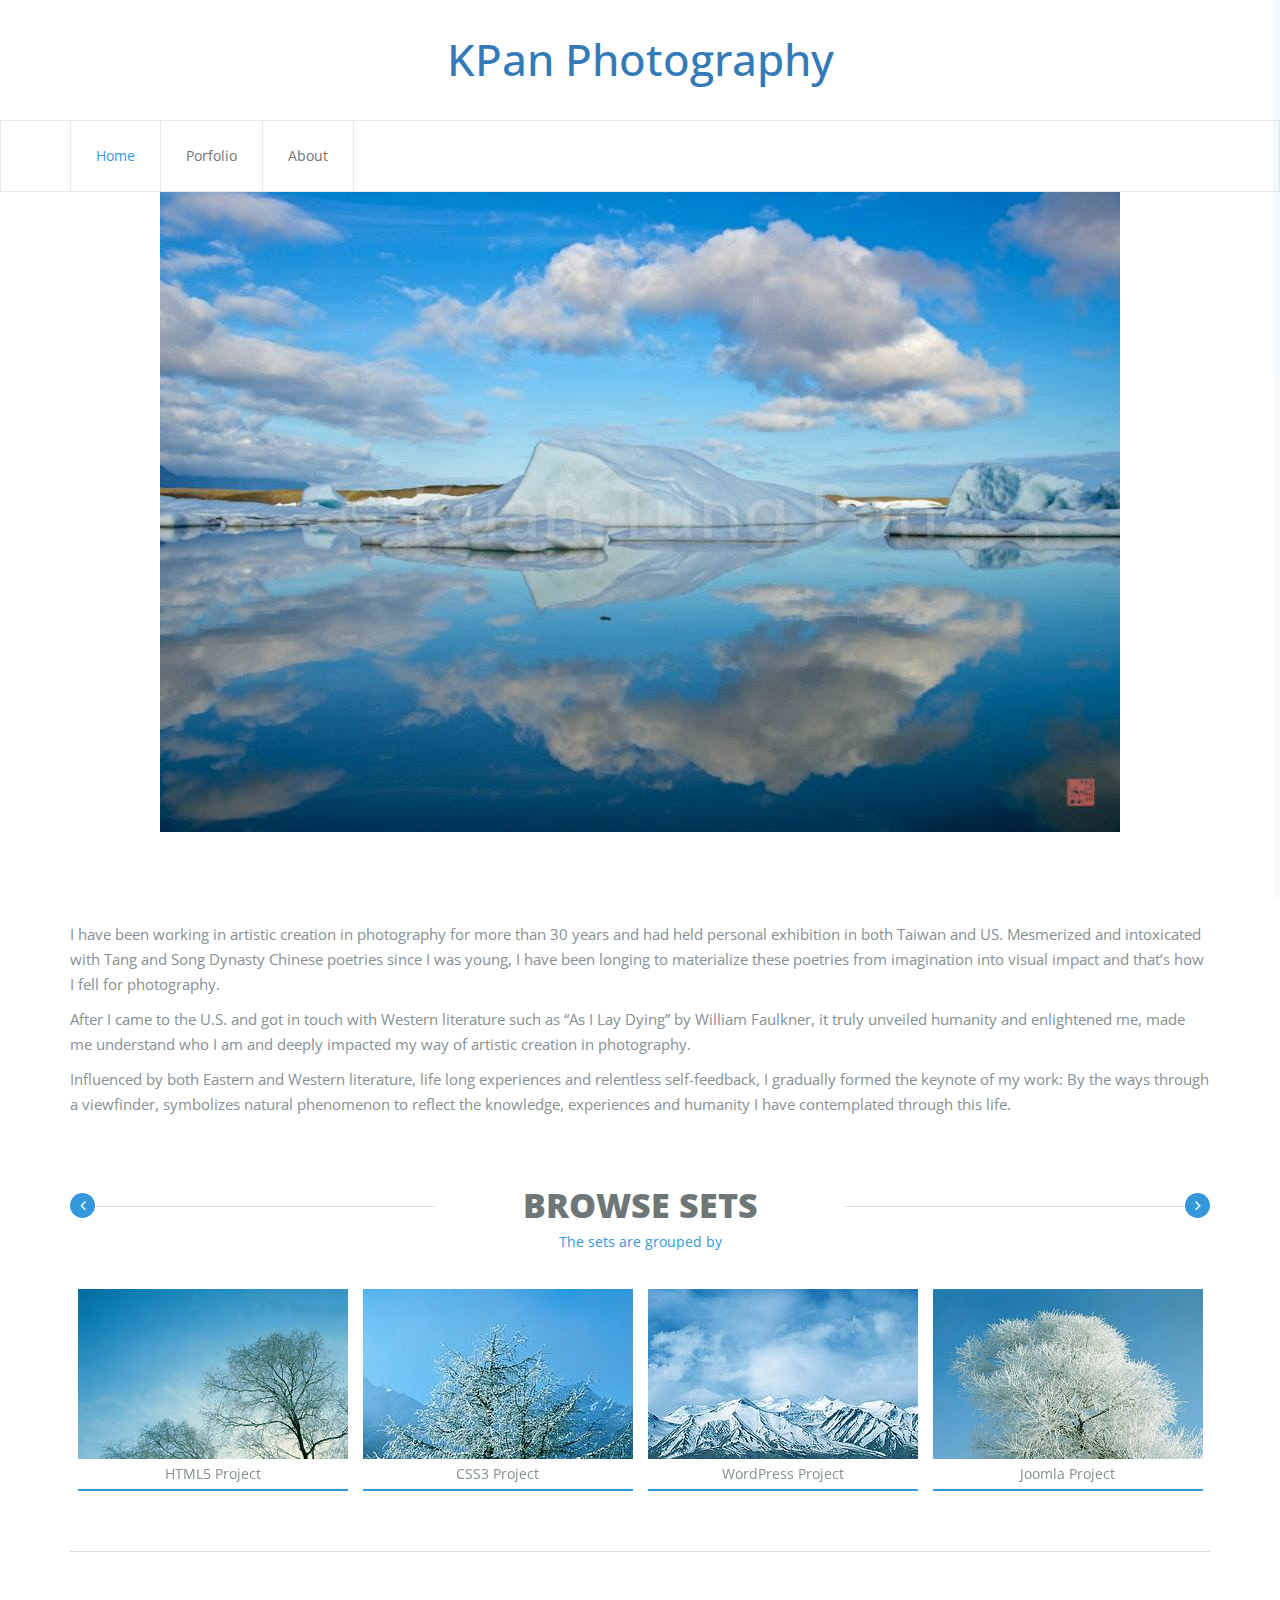
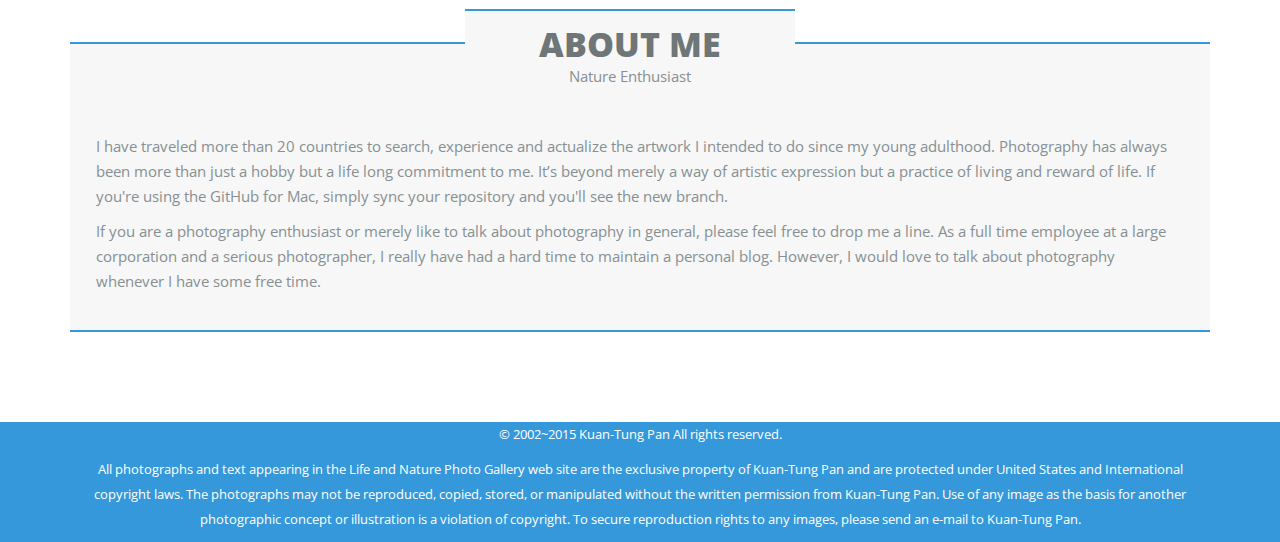
<file: index.html>
<!doctype html>
<html lang="en">
<head>
  <meta charset="UTF-8">
  <title>KPAN Photography</title>

  <meta name="description" content="Kuan Pan Photography" >

  <meta name="author" content="Shashank Bharadwaj">

  <meta http-equiv="X-UA-Compatible" content="IE=edge">

  <!-- Mobile Specific Meta -->
  <meta name="viewport" content="width=device-width, initial-scale=1">
  <!--[if IE]><meta http-equiv='X-UA-Compatible' content='IE=edge,chrome=1'><![endif]-->

  <!-- Bootstrap  -->
  <link href="assets/css/bootstrap.min.css" rel="stylesheet">

  <!-- icon fonts font Awesome -->
  <link href="assets/css/font-awesome.min.css" rel="stylesheet">

  <!-- Import Magnific Pop Up Styles -->
  <link rel="stylesheet" href="assets/css/magnific-popup.css">

  <!-- Import Custom Styles -->
  <link href="assets/css/style.css" rel="stylesheet">

  <!-- Import Animate Styles -->
  <link href="assets/css/animate.min.css" rel="stylesheet">

  <!-- Import owl.carousel Styles -->
  <link href="assets/css/owl.carousel.css" rel="stylesheet">

  <!-- Import Custom Responsive Styles -->
  <link href="assets/css/responsive.css" rel="stylesheet">

</head>

<body class="header-fixed-top">

  <div id="page-top" class="page-top"></div><!-- /.page-top -->


  <section id="site-banner" class="site-banner text-center">
   <div class="container">
    <div class="site-logo">
     <a href="#page-top"><h1>KPan Photography</h1></a>
   </div><!-- /.site-logo -->
 </div><!-- /.container -->
</section><!-- /#site-banner -->


<header id="main-menu" class="main-menu">
 <div class="container">
  <div class="row">
   <div class="col-sm-7">
    <div class="navbar-header">
     <button type="button" class="navbar-toggle collapsed" data-toggle="collapse" data-target="#menu">
      <i class="fa fa-bars"></i>
    </button>
    <div class="menu-logo">
      <a href="#page-top"><h3>KPan Photography</h3></a>
    </div><!-- /.menu-logo -->
  </div>
  <nav id="menu" class="menu collapse navbar-collapse">
   <ul id="headernavigation" class="menu-list nav navbar-nav">
    <li class="active"><a href="#page-top">Home</a></li>
    <li><a href="#portfolio">Porfolio</a></li>
    <li><a href="#about">About</a></li>
  </ul><!-- /.menu-list -->
</nav><!-- /.menu-list -->
</div>

</div><!-- /.row -->
</div><!-- /.container -->
</header><!-- /#main-menu -->



<section id="main-slider" class="main-slider carousel slide" data-ride="carousel">

 <!-- Wrapper for slides -->
 <div class="carousel-inner" role="listbox">
  <div class="item item-1 active">
    <img src="images/center/1.jpg" alt="First">
  </div>

  <div class="item item-2">
   <img src="images/center/2.jpg" alt="Second">
 </div>
</div>

<!-- Controls -->
<a class="left carousel-control" href="#main-slider" role="button" data-slide="prev">
  <i class="fa fa-angle-left"></i>
</a>
<a class="right carousel-control" href="#main-slider" role="button" data-slide="next">
  <i class="fa fa-angle-right"></i>
</a>

</section><!-- /#main-slider -->


<section id="info" class="info">
  <div class="container">
    <div class="info-area">
      <div class="info-content">
        <p>
          I have been working in artistic creation in photography for more than 30 years and had held personal exhibition in both Taiwan and US. Mesmerized and intoxicated with Tang and Song Dynasty Chinese poetries since I was young, I have been longing to materialize these poetries from imagination into visual impact and that’s how I fell for photography.
        </p>
        <p>
          After I came to the U.S. and got in touch with Western literature such as “As I Lay Dying” by William Faulkner, it truly unveiled humanity and enlightened me, made me understand who I am and deeply impacted my way of artistic creation in photography.
        </p>
        <p>
          Influenced by both Eastern and Western literature, life long experiences and relentless self-feedback, I gradually formed the keynote of my work: By the ways through a viewfinder, symbolizes natural phenomenon to reflect the knowledge, experiences and humanity I have contemplated through this life.
        </p>
      </div>
    </div>
  </div>
</section>

<section id="portfolio" class="portfolio text-center">
 <div class="container">
  <div class="portfolio-area">
    <div class="portfolio-top">
      <h2 class="portfolio-title">Browse Sets</h2>
      <p class="title-description">The sets are grouped by </p>
      <div class="slide-nav-container">
        <a class="slide-nav left slide-left post-prev" data-slide="post-prev"><i class="fa fa-angle-left"></i></a>
        <a class="slide-nav right slide-right post-next" data-slide="post-next"><i class="fa fa-angle-right"></i></a>
      </div>
    </div><!-- /.portfolio-top -->

    <div id="portfolio-slider" class="portfolio-slider owl-carousel owl-theme">
      <div class="item">
        <div class="item-image">
          <img src="images/portfolio/1.jpg" alt="Portfolio Image">
        </div>
        <span class="item-title">HTML5 Project</span>
      </div>
      <div class="item">
        <div class="item-image">
          <img src="images/portfolio/2.jpg" alt="Portfolio Image">
        </div>
        <span class="item-title">CSS3 Project</span>
      </div>
      <div class="item">
        <div class="item-image">
          <img src="images/portfolio/3.jpg" alt="Portfolio Image">
        </div>
        <span class="item-title">WordPress Project</span>
      </div>
      <div class="item">
        <div class="item-image">
          <img src="images/portfolio/4.jpg" alt="Portfolio Image">
        </div>
        <span class="item-title">Joomla Project</span>
      </div>
      <div class="item">
        <div class="item-image">
          <img src="images/portfolio/1.jpg" alt="Portfolio Image">
        </div>
        <span class="item-title">Drupal Project</span>
      </div>
      <div class="item">
        <div class="item-image">
          <img src="images/portfolio/2.jpg" alt="Portfolio Image">
        </div>
        <span class="item-title">Magento Project</span>
      </div>
      <div class="item">
        <div class="item-image">
          <img src="images/portfolio/3.jpg" alt="Portfolio Image">
        </div>
        <span class="item-title">Foundation Project</span>
      </div>
      <div class="item">
        <div class="item-image">
          <img src="images/portfolio/4.jpg" alt="Portfolio Image">
        </div>
        <span class="item-title">Bootstrap Project</span>
      </div>
    </div>
  </div><!-- /.portfolio-area -->
</div><!-- /.container -->
</section><!-- /#portfolio -->


<section id="about" class="about">
 <div class="container">
  <div class="about-area">
   <div class="title-area text-center">
    <h2 class="about-title">About Me</h2>
    <p class="title-description">Nature Enthusiast</p>
  </div><!-- /.title-area -->
  <div class="about-content">
    <p class="about-text">
      I have traveled more than 20 countries to search, experience and actualize the artwork I intended to do since my young adulthood. Photography has always been more than just a hobby but a life long commitment to me. It’s beyond merely a way of artistic expression but a practice of living and reward of life. If you're using the GitHub for Mac, simply sync your repository and you'll see the new branch.
    </p>

    <p>
      If you are a photography enthusiast or merely like to talk about photography in general, please feel free to drop me a line.  As a full time employee at a large corporation and a serious photographer, I really have had a hard time to maintain a personal blog.  However, I would love to talk about photography whenever I have some free time.
    </p>
  </div><!-- /.about-content -->


</div><!-- /.about-area -->
</div><!-- /.container -->
</section><!-- /#about -->

<footer>
  <div id="footer-bottom" class="footer-bottom text-center">
    <div class="container">
      <div id="copyright" class="copyright">
        <p>
          &copy; 2002~2015 Kuan-Tung Pan All rights reserved.
        </p>
        <p>
          All photographs and text appearing in the Life and Nature Photo Gallery web site are the exclusive property of Kuan-Tung Pan and are protected under United States and International copyright laws. The photographs may not be reproduced, copied, stored, or manipulated without the written permission from Kuan-Tung Pan. Use of any image as the basis for another photographic concept or illustration is a violation of copyright. To secure reproduction rights to any images, please send an e-mail to Kuan-Tung Pan.
        </p>
      </div><!-- /#copyright -->
    </div>
  </div><!-- /#footer-bottom -->
</footer>

<!-- Include modernizr-2.8.3.min.js -->
<script src="assets/js/modernizr-2.8.3.min.js"></script>

<!-- Include jquery.min.js plugin -->
<script src="assets/js/jquery-2.1.0.min.js"></script>

<!-- Include magnific-popup.min.js -->
<script src="assets/js/jquery.magnific-popup.min.js"></script>

<!-- Javascript Plugins  -->
<script src="assets/js/plugins.js"></script>

<!-- Custom Functions  -->
<script src="assets/js/functions.js"></script>

<script src="assets/js/wow.min.js"></script>

<script type="text/javascript" src="assets/js/jquery.ajaxchimp.min.js"></script>

<script>

 $(document).ready(function() {

  /* -------- One page Navigation ----------*/
  $('#main-menu #menu').onePageNav({
    currentClass: 'active',
    changeHash: false,
    scrollSpeed: 1500,
    scrollThreshold: 0.5,
    scrollOffset: 95,
    filter: ':not(.sub-menu a, .not-in-home)',
    easing: 'swing'
  });

</script>

</body>
</html>
</file>
<file: assets/css/style.css>
/* This css file is to over write bootstarp css
---------------------------------------------------------------------- */
/*
Theme Name: Heera
Theme URI: http://jeweltheme.com/
Author: JWTheme
Author URI: http://jeweltheme.com/
Description: Heera HTML5 Template by JWTheme
Version: 1.0
License: GNU General Public License v2 or later
License URI: http://www.gnu.org/licenses/gpl-2.0.html
Tags: html, themplate, heera, jwtheme, business
*---------------------------------------------------------------------- */



/*---------------------------------------------------------------------- /
Table of Contents 
------------------------------------------------------------------------ /

* 1 - Google Font
* 2 - General Styles
*   2.1 - Headings 
*   2.2 - Carosuel 
*   2.3 - Title Related  
*   2.4 - Isotope Items Filter
* 3 - Typography Page Start
*   3.1 - Dropcap
*   3.2 - Blockquote
*   3.3 - List Styles
*   3.4 - Text Styles
* 4 - Short Code Page Start 
*   4.1 - Accordion
*   4.2 - Tab

------------------------------------------------------------------------ /
Table of Contents End
------------------------------------------------------------------------*/

/* 1 - Google Font
------------------------------------------------------------------------*/
@import url(http://fonts.googleapis.com/css?family=Open+Sans:400,300,700,800);

/* 1 - Google Font End 
------------------------------------------------------------------------*/


/* 2 - General styles
---------------------------------------------------------------------- */
html,
body {
	font-family: 'Open Sans', Sans-serif;
	font-size: 16px;
	overflow: hidden;

	-webkit-font-smoothing: antialiased;
	-moz-font-smoothing: antialiased;
	-ms-font-smoothing: antialiased;
	-0-font-smoothing: antialiased;
}
a {
	text-decoration: none;
	-webkit-transition: all .25s ease;
	-moz-transition: all .25s ease;
	-ms-transition: all .25s ease;
	-o-transition: all .25s ease;
	transition: all .25s ease;
}
a:focus {
	text-decoration: none;
	outline:none;
	outline-offset:0;
}
a:hover {
	text-decoration: none;
}
p {
	color: #869093;
	font-size: 0.9375em;
	line-height: 25px;
}
ul {
	margin: 0px;
	padding: 0px;
}
li {
	display: inline-block;
}
img {
	max-width: 100%;
	height: auto;
	margin: auto;
	-webkit-transition: all .25s ease;
	-moz-transition: all .25s ease;
	-ms-transition: all .25s ease;
	-o-transition: all .25s ease;
	transition: all .25s ease;
}
iframe,
audio {
	width: 100%;
	height: auto;
	border: none;
}
input,
textarea {
	width: 100%;
}
.form-control:focus,
input:focus,
textarea:focus,
button:focus {
	border: 1px solid #e9e9e9;
	box-shadow: none;
	outline: 0 !important;
} 
.btn:focus, .btn:active:focus, .btn.active:focus, .btn.focus, .btn:active.focus, .btn.active.focus {

	outline: 0; 
}

/* 2.1 - Headings 
--------------------------------------------- */

h1 {
	font-size: 2.75em;
}
h2 {
	font-size: 2.18em;
}
h3 {
	font-size: 1.75em;
}
h4 {
	font-size: 1.375em;
}
h5 {
	font-size: 1.125em;
}
h6 {
	font-size: 1em;
}
h1,h2,h3,h4,h5,h6 {
	margin: 0px;
}

/* Top Contact Section */
.top-contact {
	background-color: #3498db;
	font-size: .875em;
	height: 55px;
	line-height: 53px;
}
.contact-list li {
	padding-right: 25px;
}
.contact-list a {
	color: #ffffff;
}
.top-icon {
	background-color: #ffffff;
	border-radius: 50%;
	color: #3498db;
	display: inline-block;
	width: 30px;
	height: 30px;
	line-height: 30px;
	margin-right: 10px;
	text-align: center;
}
.top-social {
	text-align: right;
}

/* Site Banner Section */

.site-banner {
	background-color: #ffffff;
	height: 120px;
}
.site-logo {
	padding-top: 35px;
}

/* Main Menu Section */

.main-menu {
	background-color: #ffffff;
	border: 1px solid #e9e9e9;
}
.navbar-collapse {
	padding: 0px;
}
.menu-logo {
	display: none;
}
.navbar-toggle:focus {
	border: none;
	outline: 0;
}
.nav>li>a:hover, .nav>li>a:focus {
	background-color: transparent;
	color: #3498db;
}
.navbar-nav>li>a {
	border-right: 1px solid #e9e9e9;
	color: #6f7678;
	display: inline-block;
	font-size: .875em;
	padding: 25px;
	text-transform: capitalize;

	-webkit-transition: all .25s ease;
	-moz-transition: all .25s ease;
	-ms-transition: all .25s ease;
	-o-transition: all .25s ease;
	transition: all .25s ease;
}
.menu-list .active a {
	color: #3498db;
}
.menu-list li:first-child a {
	border-left: 1px solid #e9e9e9;
}
.menu-search {
	border-right: 1px solid #e9e9e9;
	padding-right: 20px;
}
.search-form {
	font-size: .875em;
	position: relative;
	padding-top: 15px;
}
.search-field {
	border: 1px solid #e9e9e9;
	padding: 10px 15px;
	width: 300px;
}
.search-btn {
	background-color: transparent;
	color: #3498db;
	position: absolute;
	right: 2px;
	top: 19px;
}
.header-fixed-top header.sticky {
	background-color: #ffffff;
	position: fixed;
	top: 0;
	left: 0;
	width: 100%;
	z-index: 999;
	-webkit-animation-duration: 0.45s;
	-moz-animation-duration: 0.45s;
	-ms-animation-duration: 0.45s;
	-o-animation-duration: 0.45s;
	animation-duration: 0.45s;
}

/* Main Slider Section */
.carousel-caption {
	left: 0;
	padding-bottom: 0px;
	background-color: rgba(0, 0, 0, 0.4);
	width: 100%;
	height: 100%;
	bottom: 5px;
	padding-top: 10%;
}

.slider-icon {
	color: #ffffff;
	font-size: 4em;
}
.carousel-title {
	font-size: 4em;
}
.main-slider span {
	color: #fff;
	display: block;
	text-transform: uppercase;
	margin: 15px 0px;
	font-weight: 800;
}
.main-slider .btn {
	background-color: #ffffff;
	color: #3498db;
	margin-top: 30px;
	padding: 10px 15px;
	text-transform: capitalize;
}
.main-slider .btn:hover {
	background-color: #3498db;
	color: #ffffff;
}
.main-slider .carousel-control.right,
.main-slider .carousel-control.left {
	background-image: none;
	background-color: rgba(0, 0, 0, 0.6);
	font-size: 2em;
	width: 50px;
	height: 50px;
	text-align: center;
	line-height: 50px;
	top: 50%;
	margin-top: -25px;

	-webkit-transition: all 0.25s ease;
	-moz-transition: all 0.25s ease;
	-ms-transition: all 0.25s ease;
	-o-transition: all 0.25s ease;
	transition: all 0.25s ease;
}
.main-slider .carousel-control.right {
	right: -10%;
}
.main-slider .carousel-control.left {
	left: -10%;
}
.main-slider:hover .carousel-control.right {
	right: 0%;
}
.main-slider:hover .carousel-control.left {
	left: 0%;
}
.main-slider .carousel-control:hover {
	color: #3498db;
}

/* Info Section */
.info {
	padding-top: 90px;
}
.info-area {
	position: relative;
}

/* About Section */
.about {
	padding-top: 90px;
	padding-bottom: 90px;
}
.about-area {
	background: #f7f7f7;
	border-top: 2px solid #3498db;
	border-bottom: 2px solid #3498db;
	position: relative;
}
.title-area {
	top: -35px;
	width: 330px;
	left: 50%;
	margin-left: -175px;
	position: absolute;
}
.about-title {
	background: #f7f7f7;
	border-top: 2px solid #3498db;
	color: #6f7678;
	font-size: 2.125em;
	font-weight: 800;
	padding-top: 15px;
	text-transform: uppercase;
}
.about .title-description {
	padding-bottom: 15px;
	margin: 0px;
}
.about-content {
	background: #f7f7f7;
	display: inline-block;
	padding-top: 90px;
	padding-bottom: 26px;
	padding-left: 26px;
	padding-right: 26px;
}
.item-top {
	border-top: 1px solid #d7dee0;
	border-bottom: 1px solid #d7dee0;
	color: #3498db;
	padding: 15px 0px;
}
.about-items .item-title {
	font-size: 1.5em;
	font-weight: 800;
	padding-bottom: 3px;
	text-transform: uppercase;
}
.about-items .sub-title {
	font-size: 1.25em;
	font-weight: 300;
}
.about-items .item-description {
	color: #869093;
	font-size: .875em;
	padding: 20px 0px 12px 0px;
}
.about-items .btn {
	background-color: #3498db;
	color: #ffffff;
	font-size: .875em;
	font-weight: 800;	
	text-transform: uppercase;
}
.about-items .btn:hover {
	background-color: #ffffff;
	border-color: #3498db;
	color: #3498db;
}

/* Portfolio Section */
.portfolio-top {
	position: relative;
}
.portfolio-area {
	border-bottom: 1px solid #d7dee0;
	padding: 60px 0px;
}
.portfolio-title {
	color: #6f7678;
	font-size: 2.125em;
	font-weight: 800;
	position: relative;
	text-transform: uppercase;
}
.portfolio-title:before,
.portfolio-title:after {
	content: '';
	position: absolute;
	top: 50%;
	height: 1px;
	background-color: #d7dee0;
	width: 32%;
}
.portfolio-title:before {
	left: 0px;
}
.portfolio-title:after {
	right: 0px;
}
.portfolio-area .title-description {
	color: #3498db;
	font-size: .875em;
	padding-top: 5px;
}
.portfolio-slider {
	padding-top: 25px;
}
.portfolio-slider .item {
	border-bottom: 2px solid #3498db;
	display: inline-block;
}
.portfolio-slider .item-title {
	color: #869093;
	display: inline-block;
	font-size: .875em;
	padding: 5px 0px;
}
.slide-nav {
	background-color: #3498db;
	border: 1px solid transparent;
	border-radius: 50%;
	color: #ffffff;
	cursor: pointer;
	display: inline-block;
	font-size: 1em;
	width: 25px;
	height: 25px;
	line-height: 23px;
	text-align: center;
	top: 6px;
	position: absolute;
}
.slide-nav:hover {
	background-color: #ffffff;
	border-color: #3498db;
	color: #3498db;
}
.slide-left {
	left: 0px;
}
.slide-right {
	right: 0px;
}

/* Services Section */
.services {
	padding: 60px 0px 0px 0px;
}
.service-area {
	border-bottom: 2px solid #3498db;
	display: inline-block;
}
.service-items .item-title {
	color: #3498db;
	font-size: 1.5em;
	font-weight: 800;
	padding-bottom: 5px;
	text-transform: uppercase;
}
.service-items .sub-title {
	color: #3498db;
	font-size: 1.5em;
	font-weight: 300;
	line-height: 27px;
}
.service-items .item {
	padding-bottom: 60px;
}
.service-items .item-1 {
	border-bottom:  1px solid #d7dee0;
}
.service-items .item-2 {
	padding-top: 40px;
}
.service-items .btn {
	background-color: #3498db;
	color: #ffffff;
	font-weight: 800;
	margin-top: 15px;
	padding: 8px 15px;
	text-transform: uppercase;
}
.service-items .btn:hover {
	background-color: #ffffff;
	border-color: #3498db;
	color: #3498db;
} 
.panel-default {
	border-color: #e9e9e9;
	margin-bottom: 10px !important;
}
.panel-default>.panel-heading {
	background-color: #ffffff;
	padding: 16px 65px;
	position: relative;
}
.panel-title {
	color: #6f7678;
	font-size: .875em;
	font-weight: 700;
}
.panel-group .panel-heading+.panel-collapse>.panel-body, .panel-group .panel-heading+.panel-collapse>.list-group {
	border-color: #e9e9e9;
}
.panel-title a:before, .panel-title a.collapsed:before {
	font-family: FontAwesome;
	position: absolute;
	left: 0px;
	top: 0px;
	background-color: #3498db;
	color: #ffffff;
	padding: 16px;
	border-radius: 2px;
}
.panel-title a.collapsed:before {
	content: "\f067";
}
.panel-title a:before {
	content: "\f068";
}
.panel-body {
	padding: 30px;
}
.service-image {
	float: left;
	padding-right: 30px;
}
.accordion-title {
	color: #3498db;
	font-size: .875em;
}

/* Latest post Section */
.post-area {
	padding-top: 60px;
	padding-bottom: 20px;
}
.latest-posts {
	padding-bottom: 35px;
	padding-top: 40px;
	display: inline-block;
}
.post-area-title {
	color: #6f7678;
	font-size: 2.125em;
	font-weight: 800;
	text-transform: uppercase;
	position: relative;
}
.post-area-title:before, 
.post-area-title:after {
	content: '';
	background-color: #d7dee0;
	top: 50%;
	height: 1px;
	position: absolute;
	width: 32%;
} 
.post-area-title:before {
	left: 0px;
}
.post-area-title:after {
	right: 0px;
}
.latest-post .title-description {
	color: #3498db;
}
.latest-post .item {
	padding-bottom: 25px;
}
.latest-post article {
	border-bottom: 2px solid #3498db;
	padding-bottom: 25px;
	vertical-align: text-top;
}
.post-meta {
	border-bottom:  1px solid #d7dee0;
	color: #6f7678;
	font-size: .875em;
	padding: 15px 0px;
}
.entry-meta span {
	display: inline-block;
	position: relative;
	padding-right: 10px;
}
.entry-meta span:before {
	content: '/';
	position: absolute;
	top: 0px;
	right: 0px;
}
.entry-meta span:last-child:before {
	content: '';
}
.entry-meta a {
	color: #6f7678;
}
.entry-meta a:hover {
	color: #3498db;
} 
.tag-list li {
	padding-right: 5px;
	position: relative;
}
.tag-list li:before {
	content: ',';
	position: absolute;
	bottom: 0px;
	right: 0px;
} 
.tag-list li:last-child:before {
	content: '';
} 
.post-content {
	padding-top: 15px;
}
.entry-title {
	color: #6f7678;
	font-size: 1.5em;
	font-weight: 700;
	text-transform: uppercase;
}
.entry-title a {
	color: #6f7678;
}
.entry-title a:hover {
	color: #3498db;
}
.entry-text {
	font-size: .875em;
	line-height: 23px;
	padding-top: 10px;
}
.post-content .btn {
	background-color: #3498db;
	border: 1px solid transparent;
	border-radius: 2px;
	color: #ffffff;
	font-size: .75em;
	font-weight: 800;
	margin-top: 15px;
	padding: 10px 15px;
	text-transform: uppercase;
}
.post-content .btn:hover {
	background-color: #ffffff;
	border-color: #3498db;
	color: #3498db;
}


/* Subscribe Section */

.subscribe-section {
	background: #3498db;
	padding: 60px 0px;
}
.subscribe-section p {
	margin: 0px; 
}
.subscribe-section input {
	max-width: 510px;
	display: inline-block;
}
.subscribe-section .form-control {
	margin: 0px !important;
}
.subscribe-section .btn {
  background: #ffffff !important;
  border-radius: 0px;
  color:  #3498db !important;
  padding: 11px 50px !important;
  max-width: 200px;
  font-weight: normal !important;
  margin-top: -1px;
  margin-left: 10px;
}











/* Contact Section */
.map-container img{
	max-width: inherit;
	height: inherit;
}
.google-map-container {
	width: 100%;
	height: 600px;
}

.message-details {
	padding: 60px 0px;
}
.message-details input,
.subscribe-section input {
	padding: 21px 20px !important;
}
.message-details .form-control,
.subscribe-section .form-control {
	border: 1px solid #e9e9e9;
	border-radius: 2px;
	box-shadow: none;
	font-size: .875em;
	padding: 20px;
	margin-bottom: 15px;
}
.message-details .btn,
.subscribe-section .btn {
	background-color: #3498db;
	border: 1px solid transparent;
	border-radius: 2px;
	color: #ffffff;
	font-size: .875em;
	font-weight: 800;
	width: 100%;
	padding: 12px 16px;
	text-transform: uppercase;

	-webkit-transition: all .25s ease;
	-moz-transition: all .25s ease;
	-ms-transition: all .25s ease;
	-o-transition: all .25s ease;
	transition: all .25s ease;
}
.message-details .btn:hover,
.subscribe-section .btn:hover {
	background-color: #ffffff;
	border-color: #3498db;
	color: #3498db;
}

/* Blog Post Single Page */

.main-content {
	padding-top: 40px;
}
.blog-post-singgle-page .post-meta {
	position: relative;
}
.blog-post-singgle-page .author-avatar {
	float: left;
	width: 60px;
	height: 60px;
}
.blog-post-singgle-page .entry-meta-content {
	display: inline-block;
	padding-left: 15px;
}
.blog-post-singgle-page .post-content {
	border-bottom: 2px solid #3498db;
	padding-bottom: 40px;
	padding-top: 50px;
}
.blog-post-singgle-page blockquote {
	border-left: 4px solid #3498db;
	font-size: .93em;
	font-style: italic;
	margin-left: 50px;
	color: #6f7678;
	background: #f7f7f7;
	padding: 15px 25px;
	line-height: 25px;
	position: relative;
	z-index: 1;
}
.blog-post-singgle-page blockquote:before {
	content: "\f10d";
	font-family: FontAwesome;
	position: absolute;
	top: 10px;
	color: #C9CBCB;
	left: 15px;
	font-size: 2em;
	z-index: -1;
} 
.comments {
	padding: 60px 0px;
}
.comment {
	color: #6f7678;
	padding: 20px 0px;
}
.comment-title {
	color: #6f7678;
	font-weight: 700;
	text-transform: uppercase;
	padding-bottom: 10px;
}
.title-icon {
	padding-right: 10px;
}
.comments-details {
	border-bottom: 1px solid #d7dee0;
	padding-bottom: 40px;
}
.comment-author {
	float: left;
	width: 90px;
	height: 90px;
}
.comment-author img {
	max-width: 100%;
	max-height: 100%;
}
.comment-content {
	padding-left: 95px;
}
.comment .author-name {
	font-weight: 700;
	font-size: 1.25em;
	text-transform: uppercase;
}
.comment-date {
	font-size: .78em;
}
.comment-content p {
	font-size: .875em;
	line-height: 23px;
	padding-top: 10px;
}
.child {
	padding-left: 95px;
}
.comment-content .btn {
	background-color: #3498db;
	border: 1px solid transparent;
	border-radius: 2px;
	color: #ffffff;
	font-size: .875em;
	font-weight: 700;
}
.comment-content .btn-icon {
	padding-right: 5px;
}
.comment-content .btn:hover {
	background-color: #ffffff;
	border-color: #3498db;
	color: #3498db;
}
.leave-comment {
	padding: 60px 0px 20px 0px;
}
.leave-comment .title {
	color: #6f7678;
	font-weight: 700;
	text-transform: uppercase;
	padding-bottom: 30px;
}
.commentform input,
.commentform textarea {
	border: 1px solid #d7dee0;
	font-size: .875em;
	margin-bottom: 15px;
	padding: 10px 20px;
}
.submit-btn {
	background-color: #3498db;
	border: 1px solid transparent;
	border-radius: 2px;
	color: #ffffff;
	font-size: .875em;
	font-weight: 700;
	text-transform: uppercase;
	padding: 10px 20px;

	-webkit-transition: all .25s ease;
	-moz-transition: all .25s ease;
	-ms-transition: all .25s ease;
	-o-transition: all .25s ease;
	transition: all .25s ease;
}
.submit-btn:hover {
	background-color: #ffffff;
	border-color: #3498db;
	color: #3498db;
}

/* Blog Sidebar */
.blog-sidebar {
	padding-left: 30px;
}
.blog-sidebar .widget {
	padding-bottom: 40px;
}
.blog-sidebar .widget-title {
	color: #6f7678;
	font-size: 1.25em;
	font-weight: 700;
	text-transform: uppercase;
	padding-bottom: 15px;
}
.blog-sidebar a {
	color: #869093;
}
.blog-sidebar a:hover {
	color: #3498db;
} 
.category-list li {
	display: block;
}
.category-list a {
	font-size: .875em;
	padding: 3px 0px;
	display: inline-block;
}

.recent-post li {
	display: block;
	font-size: .875em;
	padding-bottom: 10px;
}
.recent-post .post-title {
	font-size: 1.1em;
	text-transform: capitalize;
}
.recent-post .post-meta {
	border: none;
	padding: 0px 0px;
}

.tag-cloud-wrapper a {
	border: 1px solid #6f7678;
	display: inline-block;
	font-size: .8em;
	padding: 5px 10px;
	margin: 0px 2px 5px 0px;
}
.tag-cloud-wrapper a:hover {
	background-color: #3498db;
	border-color: #3498db;
	color: #ffffff;
}

.archive-list li {
	display: block;
	font-size: .87em;
	padding-bottom: 5px;
}
.archive-list .count {
	position: relative;
	padding: 0 5px;
	margin-left: 10px;
}
.archive-list .count:before {
	content: '(';
		position: absolute;
		left: 0px;
		top: 0px;	
	}
	.archive-list .count:after {
		content: ')';
position: absolute;
right: 0px;
top: 0px;	
}
.archive-list li:hover {
	color: #3498db;
}

.widget_calendar td a,
.widget_calendar td a:after {
	-webkit-transition: all .20s ease;
	-moz-transition: all .20s ease;
	-ms-transition: all .20s ease;
	-o-transition: all .20s ease;
	transition: all .20s ease;
}
.widget_calendar table {
	width: 100%;
	text-align: center;
}
.widget_calendar caption {
	color: #6f7678;
	text-align: center;
	font-weight: bold;
	line-height: 23px;
	font-size: 1.15em;
	height: 40px;
	border: 1px solid #e6e6e6;
	border-bottom: none;
	border-bottom: none;
}
.widget_calendar tbody{
	border: 1px solid #e6e6e6;
	border-top: none;
}
.widget_calendar th {
	color: #ffffff;
	height: 40px;
	text-align: center;
	border: 1px solid #3498db;
	background-color: #3498db;
}
.widget_calendar td {
	height: 40px;
	text-align: center;
	border: 1px solid #e6e6e6;
	font-size: .875em;
}
.widget_calendar td a{
	display: inline-block;
	width: 100%;
	height: 100%;
	line-height: 38px;
	position: relative;
	z-index: 0;
	font-weight: 700;
	font-size: 1.15em;
}
.widget_calendar td a:after{
	content: "";
	position: absolute;
	top: 8px;
	left: 8px;
	bottom: 8px;
	right: 8px;
	background-color: transparent;
	z-index: -1;
}
.widget_calendar td a:hover{
	color: #ffffff;
}
.widget_calendar td a:hover:after {
	top: 0px;
	left: 0px;
	bottom: 0px;
	right:0px;
	background-color: #3498db;
}
.rss-icon {
	color: #FF6600;
	padding-right: 10px;
}
.widget_rss li {
	display: block;
	font-size: .875em;
	padding-bottom: 5px;
}
/* Scroll To Top */

.scroll-to-top {
	position: fixed;
	right: 35px;
	bottom: 35px;
	font-size: 1.15em;
	height: 40px;
	width: 40px;
	background-color: #3498db;
	line-height: 38px;
	color: #ffffff;
	text-align: center;
	opacity: .3;
	cursor: pointer;

	-webkit-transition: all .25s ease;
	-moz-transition: all .25s ease;
	-ms-transition: all .25s ease;
	-o-transition: all .25s ease;
	transition: all .25s ease;
}
.scroll-to-top:hover {
	opacity: 1;
}


/* Footer Section */
footer {
	background-color: #3498db;
	color: #ffffff;
	font-size: .875em;
}
footer p,
footer a {
	color: #ffffff;
}
.footer-top {
	padding-top: 60px;
}
.tweet {
	display: inline-block;
	border-bottom: 1px solid #ffffff;
	padding-bottom: 40px;
}
.tweet-icon {
	display: block;
	font-size: 2em;
}
.tweet-author {
	display: inline-block;
	font-weight: 700;
	padding-bottom: 5px;
	padding-left: 15px;
	position: relative;
}
.tweet-author:before {
	content: '@';
	position: absolute;
	left: 0px;
	top: 0px;
	font-weight: 300;
}
.tweet-details {
	font-size: 1em;
	margin-bottom: 5px;
	line-height: 20px;
}
.tweet time {
	font-size: .93em;
	padding: 0px 10px;
	text-transform: lowercase;
	position: relative;
}
.tweet time:before,
.tweet time:after {
	content: '';
	top: 4px;
	position: absolute;
	height: 60%;
}
.tweet time:before {
	border-left: 1px solid #ffffff;
	left: 0px;
}
.tweet time:after {
	border-right: 1px solid #ffffff;
	right: 0px;
}
.copyright {
	line-height: 95px;
}
</file>
<file: assets/css/responsive.css>
/* To make Responsive
---------------------------------------------------------------------- /
*
*  1 - media screen and (min-width: 1681px) and(max-width: 1784px)
*  2 - media screen and (min-width: 1441px) and (max-width: 1680px)
*  3 - media (max-width: 1600px)
*  4 - media screen and (min-width: 1367px) and (max-width: 1440px)
*  5 - media screen and (min-width: 1281px) and (max-width: 1366px)
*  6 - media screen and (min-width: 1201px) and (max-width: 1280px)
*  7 - media screen and (min-width: 1171px) and (max-width: 1200px)
*  8 - media screen and (min-width: 1100px) and (max-width: 1170px)
* 10 - media screen and (min-width: 1024px) and (max-width: 1100px)
* 11 - media screen and (min-width: 993px) and (max-width: 1023px)
* 12 - media screen and (min-width: 981px) and (max-width: 992px) 
* 13 - media screen and (min-width: 901px) and (max-width: 980px)
* 14 - media screen and (min-width: 855px) and (max-width: 960px)
* 15 - media screen and (min-width: 801px) and (max-width: 854px)
* 16 - media screen and (min-width: 768px) and (max-width: 800px)
* 17 - media screen and (min-width: 720px) and (max-width: 767px)
* 18 - media screen and (min-width: 640px) and (max-width: 667px)
* 19 - media screen and (min-width: 668px) and (max-width: 720px)
* 20 - media screen and (min-width: 640px) and (max-width: 667px)
* 21 - media screen and (min-width: 600px) and (max-width: 640px)
* 23 - media screen and (min-width: 569px) and (max-width: 600px)
* 24 - media screen and (min-width: 481px)  and (max-width: 568px)
* 25 - media screen and (min-width: 415px) and (max-width: 480px)
* 26 - media screen and (min-width: 401px) and (max-width: 414px)
* 27 - media screen and (min-width: 376px) and (max-width: 400px)
* 28 - media screen and (min-width: 361px) and (max-width: 375px)
* 29 - media screen and (min-width: 321px) and (max-width: 360px)
* 30 - media screen and (min-width: 321px) and (max-width: 360px)
* 31 - media screen and (max-width: 320px)
---------------------------------------------------------------------- */


/* 1 - media screen and (max-width: 992px)
---------------------------------------------------------------------- */

@media screen and (min-width: 1171px) and (max-width: 1200px) {
	.navbar-nav>li>a {
		padding: 25px 20px;
	}
	.affix .navbar-nav>li>a {
		padding: 20px 20px;
	}
}

@media screen and (min-width: 1100px) and (max-width: 1170px) {
	.navbar-nav>li>a {
		padding: 25px 20px;
	}
	.affix .navbar-nav>li>a {
		padding: 20px 20px;
	}
}

@media screen and (min-width: 1024px) and (max-width: 1100px) {
	.navbar-nav>li>a {
		padding: 25px 20px;
	}
	.affix .navbar-nav>li>a {
		padding: 20px 20px;
	}
	.main-slider,
	.main-slider svg,
	.google-map-container {
		height: 550px;
	}
	.portfolio-title:before, 
	.portfolio-title:after,
	.post-area-title:before, 
	.post-area-title:after {
		width: 25%;
	}
}

@media screen and (min-width: 993px) and (max-width: 1023px) {
	.navbar-nav>li>a {
		padding: 25px 20px;
	}
	.affix .navbar-nav>li>a {
		padding: 20px 20px;
	}
	.main-slider,
	.main-slider svg,
	.google-map-container {
		height: 500px;
	}
	.portfolio-title:before, 
	.portfolio-title:after,
	.post-area-title:before, 
	.post-area-title:after {
		width: 25%;
	}
}


@media screen and (min-width: 901px) and (max-width: 992px) {
	.contact-list li {
		padding-right: 10px;
	}
	.navbar-nav>li>a {
		padding: 20px 10px;
	}
	.affix .navbar-nav>li>a {
		padding: 20px 10px;
	}
	.search-field {
		width: 250px;
	}
	.main-slider,
	.main-slider svg,
	.google-map-container {
		height: 500px;
	}
	.portfolio-title:before, 
	.portfolio-title:after,
	.post-area-title:before, 
	.post-area-title:after {
		width: 25%;
	}
	.blog-post-singgle-page blockquote {
		margin-left: 0px;
	}
}

@media screen and (min-width: 860px) and (max-width: 900px) {
	.contact-list li {
		padding-right: 10px;
	}
	.navbar-nav>li>a {
		padding: 20px 10px;
	}
	.affix .navbar-nav>li>a {
		padding: 20px 10px;
	}
	.search-field {
		width: 250px;
	}
	.main-slider,
	.main-slider svg,
	.google-map-container {
		height: 450px;
	}
	.portfolio-title:before, 
	.portfolio-title:after,
	.post-area-title:before, 
	.post-area-title:after {
		width: 25%;
	}
	.panel-default>.panel-heading {
		padding-right: 15px;
	}
	.blog-post-singgle-page blockquote {
		margin-left: 0px;
	}
	.message-details input {
		padding: 19px 20px !important;
	}
	.service-items .sub-title {
		font-size: 1.25em;
	}
}

@media screen and (min-width: 801px) and (max-width: 859px) {
	.contact-list li {
		padding-right: 10px;
	}
	.navbar-nav>li>a {
		padding: 20px 10px;
	}
	.affix .navbar-nav>li>a {
		padding: 20px 10px;
	}
	.search-field {
		width: 250px;
	}
	.main-slider,
	.main-slider svg,
	.google-map-container {
		height: 400px;
	}
	.carousel-caption {
		padding-top: 5%;
	}
	.portfolio-title:before, 
	.portfolio-title:after,
	.post-area-title:before, 
	.post-area-title:after {
		width: 25%;
	}
	.panel-default>.panel-heading {
		padding: 16px 50px;
	}
	.blog-post-singgle-page blockquote {
		margin-left: 0px;
	}
	.message-details input {
		padding: 19px 20px !important;
	}
	.service-items .sub-title {
		font-size: 1.25em;
	}
	.blog-sidebar {
		padding-left: 0px;
	}
}

@media screen and (min-width: 768px) and (max-width: 800px) {
	.contact-list li {
		padding-right: 10px;
	}
	.navbar-nav>li>a {
		padding: 20px 10px;
	}
	.affix .navbar-nav>li>a {
		padding: 20px 10px;
	}
	.search-field {
		width: 250px;
	}
	.main-slider,
	.main-slider svg,
	.google-map-container {
		height: 350px;
	}
	.carousel-caption {
		padding-top: 5%;
	}
	.portfolio-title:before, 
	.portfolio-title:after,
	.post-area-title:before, 
	.post-area-title:after {
		width: 25%;
	}
	.panel-default>.panel-heading {
		padding: 16px 50px;
	}
	.blog-post-singgle-page blockquote {
		margin-left: 0px;
	}
	.message-details input {
		padding: 19px 20px !important;
	}
	.service-items .sub-title {
		font-size: 1.25em;
	}
	.blog-sidebar {
		padding-left: 0px;
	}
}

@media screen and (max-width: 767px) {
	.service-items .sub-title {
		font-size: 1.25em;
		line-height: 25px;
	}
	.service-area .item-description {
		padding-top: 15px;
	}
}

@media screen and (min-width: 721px) and (max-width: 767px) {
	.site-banner {
		height: 80px;
	}
	.site-banner {
		display: none;
	}
	.menu-logo {
		display: inline-block;
		padding-top: 10px;
		max-width: 130px;
	}
	.affix .menu-logo {
		padding-top: 5px;
	}
	.navbar-toggle {
		border: none;
		font-size: 2em;
		padding-top: 10px;
		margin: 0px;
	}
	.affix .navbar-toggle {
		border: none;
		padding-top: 8px;
	}
	.menu-search {
		border-right: none; 
		float: none;
		padding-right: 0px;
		width: 100%;
	}
	.search-form {
		padding-bottom: 15px;
	}
	.search-field {
		width: 100%;
	}
	.contact-list li {
		padding-right: 10px;
	}
	.navbar-collapse {
		padding: 15px;
	}
	.navbar-nav {
		margin: 0px;
	}
	.navbar-nav>li>a {
		padding: 10px !important;
		display: block;
		border-left: none
	}
	.affix .navbar-nav>li>a {
		padding: 20px 10px;
	}
	.affix .menu-search {
		display: none;
	}
	.main-slider,
	.main-slider svg,
	.google-map-container {
		height: 350px;
	}
	.carousel-caption {
		padding-top: 5%;
	}
	.portfolio-title:before, 
	.portfolio-title:after,
	.post-area-title:before, 
	.post-area-title:after {
		width: 25%;
	}
	.panel-default>.panel-heading {
		padding: 16px 50px;
	}
	.blog-post-singgle-page blockquote {
		margin-left: 0px;
	}
	.message-details input {
		padding: 19px 20px !important;
	}
	.service-items .sub-title {
		font-size: 1.25em;
	}
	.blog-sidebar {
		padding-left: 0px;
	}
}

@media screen and (min-width: 639px) and (max-width: 720px) {
	.top-icon {
		width: 25px;
		height: 25px;
		line-height: 25px;
		margin-right: 5px;
	}
	.site-banner {
		height: 80px;
	}
	.site-banner {
		display: none;
	}
	.menu-logo {
		display: inline-block;
		padding-top: 10px;
		max-width: 130px;
	}
	.affix .menu-logo {
		padding-top: 5px;
	}
	.navbar-toggle {
		border: none;
		font-size: 2em;
		padding-top: 10px;
		margin: 0px;
	}
	.affix .navbar-toggle {
		border: none;
		padding-top: 8px;
	}
	.menu-search {
		border-right: none; 
		float: none;
		padding-right: 0px;
		width: 100%;
	}
	.search-form {
		padding-bottom: 15px;
	}
	.search-field {
		width: 100%;
	}
	.contact-list li {
		padding-right: 10px;
	}
	.navbar-collapse {
		padding: 15px;
	}
	.navbar-nav {
		margin: 0px;
	}
	.navbar-nav>li>a {
		padding: 10px !important;
		display: block;
		border-left: none
	}
	.affix .navbar-nav>li>a {
		padding: 20px 10px;
	}
	.affix .menu-search {
		display: none;
	}
	.main-slider,
	.main-slider svg,
	.google-map-container {
		height: 320px;
	}
	.carousel-caption {
		padding-top: 5%;
	}
	.portfolio-title:before, 
	.portfolio-title:after,
	.post-area-title:before, 
	.post-area-title:after {
		width: 25%;
	}
	.panel-default>.panel-heading {
		padding: 16px 50px;
	}
	.blog-post-singgle-page blockquote {
		margin-left: 0px;
	}
	.message-details input {
		padding: 19px 20px !important;
	}
	.service-items .sub-title {
		font-size: 1.25em;
	}
	.blog-sidebar {
		padding-left: 0px;
	}
	.child {
		padding-left: 0px;
	}
}

@media screen and (min-width: 569px) and (max-width: 640px) {
	.contact-list li {
		padding-right: 5px;
	}
	.top-icon {
		width: 25px;
		height: 25px;
		line-height: 25px;
		margin-right: 0px;
	}
	.site-banner {
		height: 80px;
	}
	.site-banner {
		display: none;
	}
	.menu-logo {
		display: inline-block;
		padding-top: 10px;
		max-width: 130px;
	}
	.affix .menu-logo {
		padding-top: 5px;
	}
	.navbar-toggle {
		border: none;
		font-size: 2em;
		padding-top: 10px;
		margin: 0px;
	}
	.affix .navbar-toggle {
		border: none;
		padding-top: 8px;
	}
	.menu-search {
		border-right: none; 
		float: none;
		padding-right: 0px;
		width: 100%;
	}
	.search-form {
		padding-bottom: 15px;
	}
	.search-field {
		width: 100%;
	}
	.navbar-collapse {
		padding: 15px;
	}
	.navbar-nav {
		margin: 0px;
	}
	.navbar-nav>li>a {
		padding: 10px !important;
		display: block;
		border-left: none
	}
	.affix .navbar-nav>li>a {
		padding: 20px 10px;
	}
	.affix .menu-search {
		display: none;
	}
	.main-slider,
	.main-slider svg,
	.google-map-container {
		height: 320px;
	}
	.carousel-title {
		font-size: 3em;
	}
	.carousel-caption {
		padding-top: 5%;
	}
	.portfolio-title:before, 
	.portfolio-title:after,
	.post-area-title:before, 
	.post-area-title:after {
		width: 20%;
	}
	.panel-default>.panel-heading {
		padding: 16px 50px;
	}
	.blog-post-singgle-page blockquote {
		margin-left: 0px;
	}
	.message-details input {
		padding: 19px 20px !important;
	}
	.service-items .sub-title {
		font-size: 1.25em;
	}
	.blog-sidebar {
		padding-left: 0px;
	}
	.child {
		padding-left: 0px;
	}
	.portfolio-slider .item {
		margin: 0 5px;
	}
}

@media screen and (min-width: 481px) and (max-width: 568px) {
	.contact-list li {
		padding-right: 5px;
	}
	.top-social {
		display: none;
	}
	.top-icon {
		width: 25px;
		height: 25px;
		line-height: 25px;
		margin-right: 0px;
	}
	.site-banner {
		height: 80px;
	}
	.site-banner {
		display: none;
	}
	.menu-logo {
		display: inline-block;
		padding-top: 10px;
		max-width: 130px;
	}
	.affix .menu-logo {
		padding-top: 5px;
	}
	.navbar-toggle {
		border: none;
		font-size: 2em;
		padding-top: 10px;
		margin: 0px;
	}
	.affix .navbar-toggle {
		border: none;
		padding-top: 8px;
	}
	.menu-search {
		border-right: none; 
		float: none;
		padding-right: 0px;
		width: 100%;
	}
	.search-form {
		padding-bottom: 15px;
	}
	.search-field {
		width: 100%;
	}
	.navbar-collapse {
		padding: 15px;
	}
	.navbar-nav {
		margin: 0px;
	}
	.navbar-nav>li>a {
		padding: 10px !important;
		display: block;
		border-left: none
	}
	.affix .navbar-nav>li>a {
		padding: 20px 10px;
	}
	.affix .menu-search {
		display: none;
	}
	.main-slider,
	.main-slider svg,
	.google-map-container {
		height: 320px;
	}
	.carousel-title {
		font-size: 3em;
	}
	.carousel-caption {
		padding-top: 5%;
	}
	.portfolio-title:before, 
	.portfolio-title:after,
	.post-area-title:before, 
	.post-area-title:after {
		width: 20%;
	}
	.panel-default>.panel-heading {
		padding: 16px 50px;
	}
	.blog-post-singgle-page blockquote {
		margin-left: 0px;
	}
	.message-details input {
		padding: 19px 20px !important;
	}
	.service-items .sub-title {
		font-size: 1.25em;
	}
	.blog-sidebar {
		padding-left: 0px;
	}
	.child {
		padding-left: 0px;
	}
	.portfolio-slider .item {
		margin: 0 5px;
	}
	.about-tweet {
		width: 100%;
		padding-bottom: 30px;
	}
}

@media screen and (min-width: 415px) and (max-width: 480px) {
	.top-contact {
		display: none;
	}
	.site-banner {
		height: 80px;
	}
	.site-banner {
		display: none;
	}
	.menu-logo {
		display: inline-block;
		padding-top: 10px;
		max-width: 130px;
	}
	.navbar-toggle {
		border: none;
		font-size: 2em;
		padding-top: 10px;
		margin: 0px;
	}
	.menu-search {
		display: none;
	}
	.navbar-collapse {
		padding: 15px;
	}
	.navbar-nav {
		margin: 0px;
	}
	.navbar-nav>li>a {
		padding: 10px !important;
		display: block;
		border-left: none
	}
	.affix .navbar-nav>li>a {
		padding: 20px 10px;
	}
	.main-slider,
	.main-slider svg,
	.google-map-container {
		height: 300px;
	}
	.carousel-title {
		font-size: 2em;
	}
	.carousel-caption {
		padding-top: 5%;
	}
	.portfolio-title:before, 
	.portfolio-title:after,
	.post-area-title:before, 
	.post-area-title:after {
		width: 20%;
	}
	.panel-default>.panel-heading {
		padding: 16px 50px;
	}
	.portfolio-title,
	.post-area-title {
		font-size: 1.5em;
	}
	.slide-nav {
		top: 0px;
	}
	.blog-post-singgle-page blockquote {
		margin-left: 0px;
	}
	.message-details input {
		padding: 19px 20px !important;
	}
	.service-items .sub-title {
		font-size: 1.25em;
	}
	.blog-sidebar {
		padding-left: 0px;
	}
	.child {
		padding-left: 0px;
	}
	.portfolio-slider .item {
		margin: 0 5px;
	}
	.about-tweet {
		width: 100%;
		padding-bottom: 30px;
	}
	.comment-author {
		float: none;
	}
	.comment-content {
		padding-left: 0px;
		padding-top: 15px;
	}
}

@media screen and (min-width: 374px) and (max-width: 414px) {
	.top-contact {
		display: none;
	}
	.site-banner {
		height: 80px;
	}
	.site-banner {
		display: none;
	}
	.menu-logo {
		display: inline-block;
		padding-top: 10px;
		max-width: 130px;
	}
	.navbar-toggle {
		border: none;
		font-size: 2em;
		padding-top: 10px;
		margin: 0px;
	}
	.menu-search {
		display: none;
	}
	.navbar-collapse {
		padding: 15px;
	}
	.navbar-nav {
		margin: 0px;
	}
	.navbar-nav>li>a {
		padding: 10px !important;
		display: block;
		border-left: none
	}
	.affix .navbar-nav>li>a {
		padding: 20px 10px;
	}
	.main-slider,
	.main-slider svg,
	.google-map-container {
		height: 280px;
	}
	.carousel-title {
		font-size: 2em;
	}
	.carousel-caption {
		padding-top: 5%;
	}
	.title-area {
		width: 250px;
		margin-left: -125px;
	}
	.portfolio-title:before, 
	.portfolio-title:after,
	.post-area-title:before, 
	.post-area-title:after {
		width: 20%;
	}
	.panel-default>.panel-heading {
		padding: 16px 50px;
	}
	.portfolio-title,
	.post-area-title {
		font-size: 1.5em;
	}
	.slide-nav {
		top: 0px;
	}
	.blog-post-singgle-page blockquote {
		margin-left: 0px;
	}
	.message-details input {
		padding: 19px 20px !important;
	}
	.service-items .sub-title {
		font-size: 1.25em;
	}
	.blog-sidebar {
		padding-left: 0px;
	}
	.child {
		padding-left: 0px;
	}
	.portfolio-slider .item {
		margin: 0 5px;
	}
	.about-tweet {
		width: 100%;
		padding-bottom: 30px;
	}
	.comment-author {
		float: none;
	}
	.comment-content {
		padding-left: 0px;
		padding-top: 15px;
	}
}

@media screen and (min-width: 321px) and (max-width: 375px) {
	.top-contact {
		display: none;
	}
	.site-banner {
		height: 80px;
	}
	.site-banner {
		display: none;
	}
	.menu-logo {
		display: inline-block;
		padding-top: 10px;
		max-width: 130px;
	}
	.navbar-toggle {
		border: none;
		font-size: 2em;
		padding-top: 10px;
		margin: 0px;
	}
	.menu-search {
		display: none;
	}
	.navbar-collapse {
		padding: 15px;
	}
	.navbar-nav {
		margin: 0px;
	}
	.navbar-nav>li>a {
		padding: 10px !important;
		display: block;
		border-left: none
	}
	.affix .navbar-nav>li>a {
		padding: 20px 10px;
	}
	.main-slider,
	.main-slider svg,
	.google-map-container {
		height: 260px;
	}
	.carousel-title {
		font-size: 2em;
	}
	.carousel-caption {
		padding-top: 5%;
	}
	.main-slider .btn {
		margin-top: 15px;
		padding: 7px 10px;
	}
	.slider-icon {
		font-size: 2em;
	}
	.title-area {
		width: 200px;
		margin-left: -100px;
	}
	.portfolio-title:before, 
	.portfolio-title:after,
	.post-area-title:before, 
	.post-area-title:after {
		display: none;
	}
	.panel-body {
		padding: 15px;
	}
	.panel-default>.panel-heading {
		padding: 16px 5px 16px 50px;
	}
	.portfolio-title,
	.post-area-title {
		font-size: 1.5em;
	}
	.slide-nav {
		top: 0px;
	}
	.entry-meta span {
		padding-right: 5px;
	}
	.entry-title {
		font-size: 1.25em;
	}
	.blog-post-singgle-page blockquote {
		margin-left: 0px;
	}
	.message-details input {
		padding: 19px 20px !important;
	}
	.service-items .sub-title {
		font-size: 1.25em;
	}
	.blog-sidebar {
		padding-left: 0px;
	}
	.child {
		padding-left: 0px;
	}
	.portfolio-slider .item {
		margin: 0 5px;
	}
	.about-tweet {
		width: 100%;
		padding-bottom: 30px;
	}
	.comment-author {
		float: none;
	}
	.comment-content {
		padding-left: 0px;
		padding-top: 15px;
	}
	.copyright {
		line-height: 25px;
		padding: 20px 0;
	}
}

@media screen and (max-width: 320px) {
	.top-contact {
		display: none;
	}
	.site-banner {
		height: 80px;
	}
	.site-banner {
		display: none;
	}
	.menu-logo {
		display: inline-block;
		padding-top: 10px;
		max-width: 130px;
	}
	.navbar-toggle {
		border: none;
		font-size: 2em;
		padding-top: 10px;
		margin: 0px;
	}
	.menu-search {
		display: none;
	}
	.navbar-collapse {
		padding: 15px;
	}
	.navbar-nav {
		margin: 0px;
	}
	.navbar-nav>li>a {
		padding: 10px !important;
		display: block;
		border-left: none
	}
	.affix .navbar-nav>li>a {
		padding: 20px 10px;
	}
	.main-slider,
	.main-slider svg,
	.google-map-container {
		height: 240px;
	}
	.carousel-title {
		font-size: 2em;
	}
	.carousel-caption {
		padding-top: 5%;
	}
	.main-slider .btn {
		margin-top: 15px;
		padding: 7px 10px;
	}
	.slider-icon {
		font-size: 2em;
	}
	.title-area {
		width: 200px;
		margin-left: -100px;
	}
	.portfolio-title:before, 
	.portfolio-title:after,
	.post-area-title:before, 
	.post-area-title:after {
		display: none;
	}
	.panel-body {
		padding: 15px;
	}
	.panel-default>.panel-heading {
		padding: 16px 5px 16px 50px;
	}
	.portfolio-title,
	.post-area-title {
		font-size: 1.5em;
	}
	.slide-nav {
		top: 0px;
	}
	.entry-meta span {
		padding-right: 5px;
	}
	.entry-title {
		font-size: 1.25em;
	}
	.blog-post-singgle-page blockquote {
		margin-left: 0px;
	}
	.message-details input {
		padding: 19px 20px !important;
	}
	.service-items .sub-title {
		font-size: 1.25em;
	}
	.blog-sidebar {
		padding-left: 0px;
	}
	.child {
		padding-left: 0px;
	}
	.portfolio-slider .item {
		margin: 0 5px;
	}
	.about-tweet {
		width: 100%;
		padding-bottom: 30px;
	}
	.comment-author {
		float: none;
	}
	.comment-content {
		padding-left: 0px;
		padding-top: 15px;
	}
	.copyright {
		line-height: 25px;
		padding: 20px 0;
	}
}
</file>
